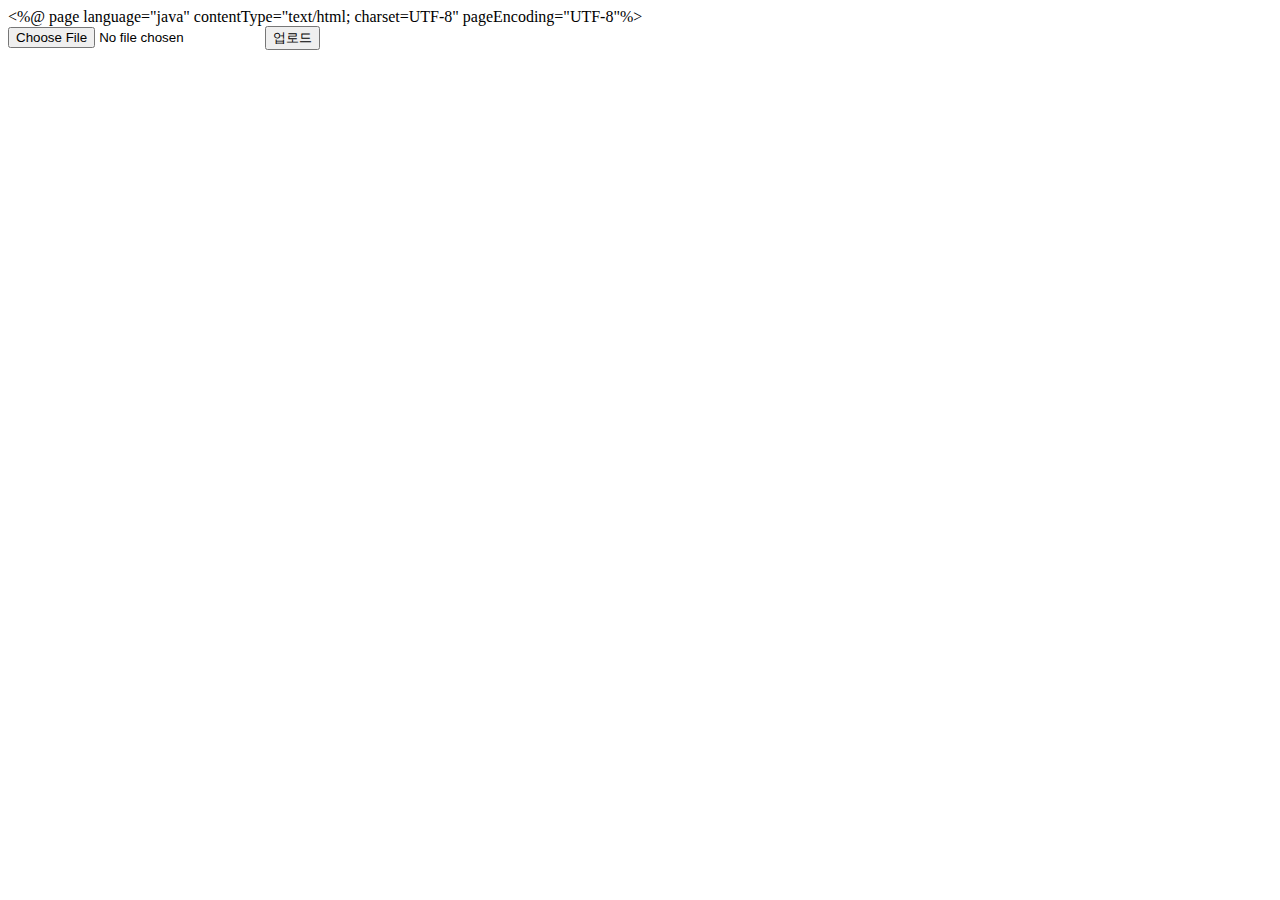
<file: project_two/src/main/resources/static/upload.html>
<%@ page language="java" contentType="text/html; charset=UTF-8"
    pageEncoding="UTF-8"%>
<!DOCTYPE html>
<html>
<head>
<meta charset="UTF-8">
<title>Insert title here</title>
</head>
<body>

<form method="POST" enctype="multipart/form-data" id="uploadForm">
    <input type="file" name="profile" />
    <button id='btnUpload'>업로드</button>
</form>

<script>
$('#btnUpload').on('click', function(event) {
    event.preventDefault();
    
    var form = $('#uploadForm')[0]
    var data = new FormData(form);
    
    $('#btnUpload').prop('disabled', true);
	
    $.ajax({
        type: "POST",
        enctype: 'multipart/form-data',
        url: "/upload",
        data: data,
        processData: false,
        contentType: false,
        cache: false,
        timeout: 600000,
        success: function (data) {
        	$('#btnUpload').prop('disabled', false);
        	alert('success')
        },
        error: function (e) {
            $('#btnUpload').prop('disabled', false);
            alert('fail');
        }
    });
})
</script>

</body>
</html>
</file>
